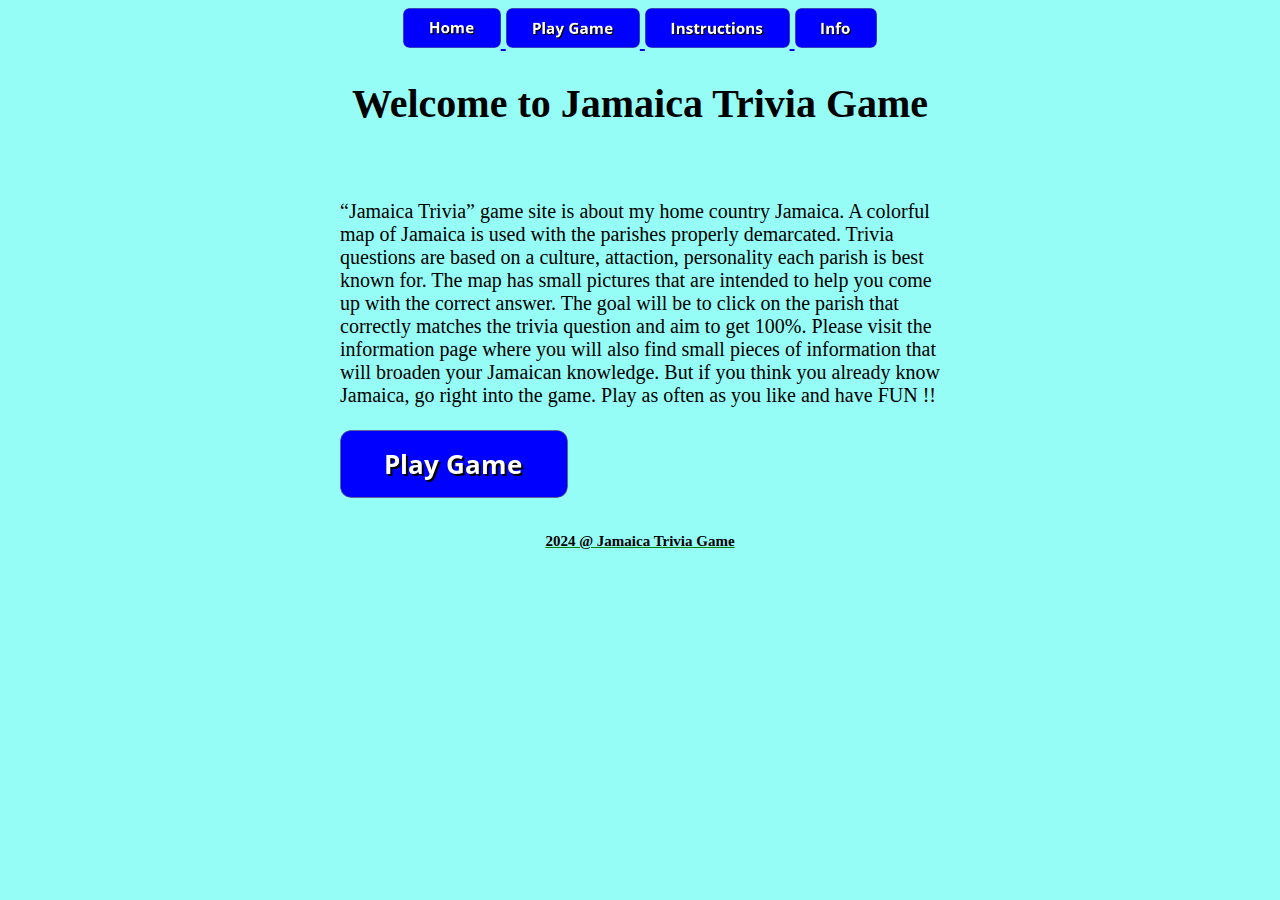
<file: index.html>
<!DOCTYPE html>
<html>
  <head>
    <title>Jamaica Trivia Game</title>
    <link rel="stylesheet" href="stylesheets\style.css" type="text/css">


  </head>
  <body>
   <script src="java_script/javascript.js"></script>

	<div class="main">
  		<div class="nav">
			<a href="index.html"> <img src="images/home.png">  </a>
			<a href="play.html"> <img src="images/play.png">  </a>
			<a href="instructions.html"> <img src="images/instruct.png"> </a>
			<a href="info.html"> <img src="images/info.png"> </a>
  		</div>

  		<div class="middle">
			<h1>Welcome to Jamaica Trivia Game</h1>
			<br><br>
			<p>
				“Jamaica Trivia” game site is about my home country Jamaica.
				A colorful map of Jamaica is used with the parishes properly demarcated. Trivia questions
				are based on a culture, attaction, personality each parish is best known for.
				The map has small pictures that are intended to help you come up with the correct answer.
				The goal will be to click on the parish that correctly matches the trivia question and aim to get 100%.
				Please visit the information page where you will also find small pieces of information that will broaden your
				Jamaican knowledge. But if you think you already know Jamaica, go right into the game. Play as often as you like and have FUN !! <br><br>

				<a href="play.html"> <img src="images/play.png">  </a>

			</p>
		</div>

		<div class="footer">
			2024 @ Jamaica Trivia Game
		</div>
	</div>

  </body>
</html>
</file>
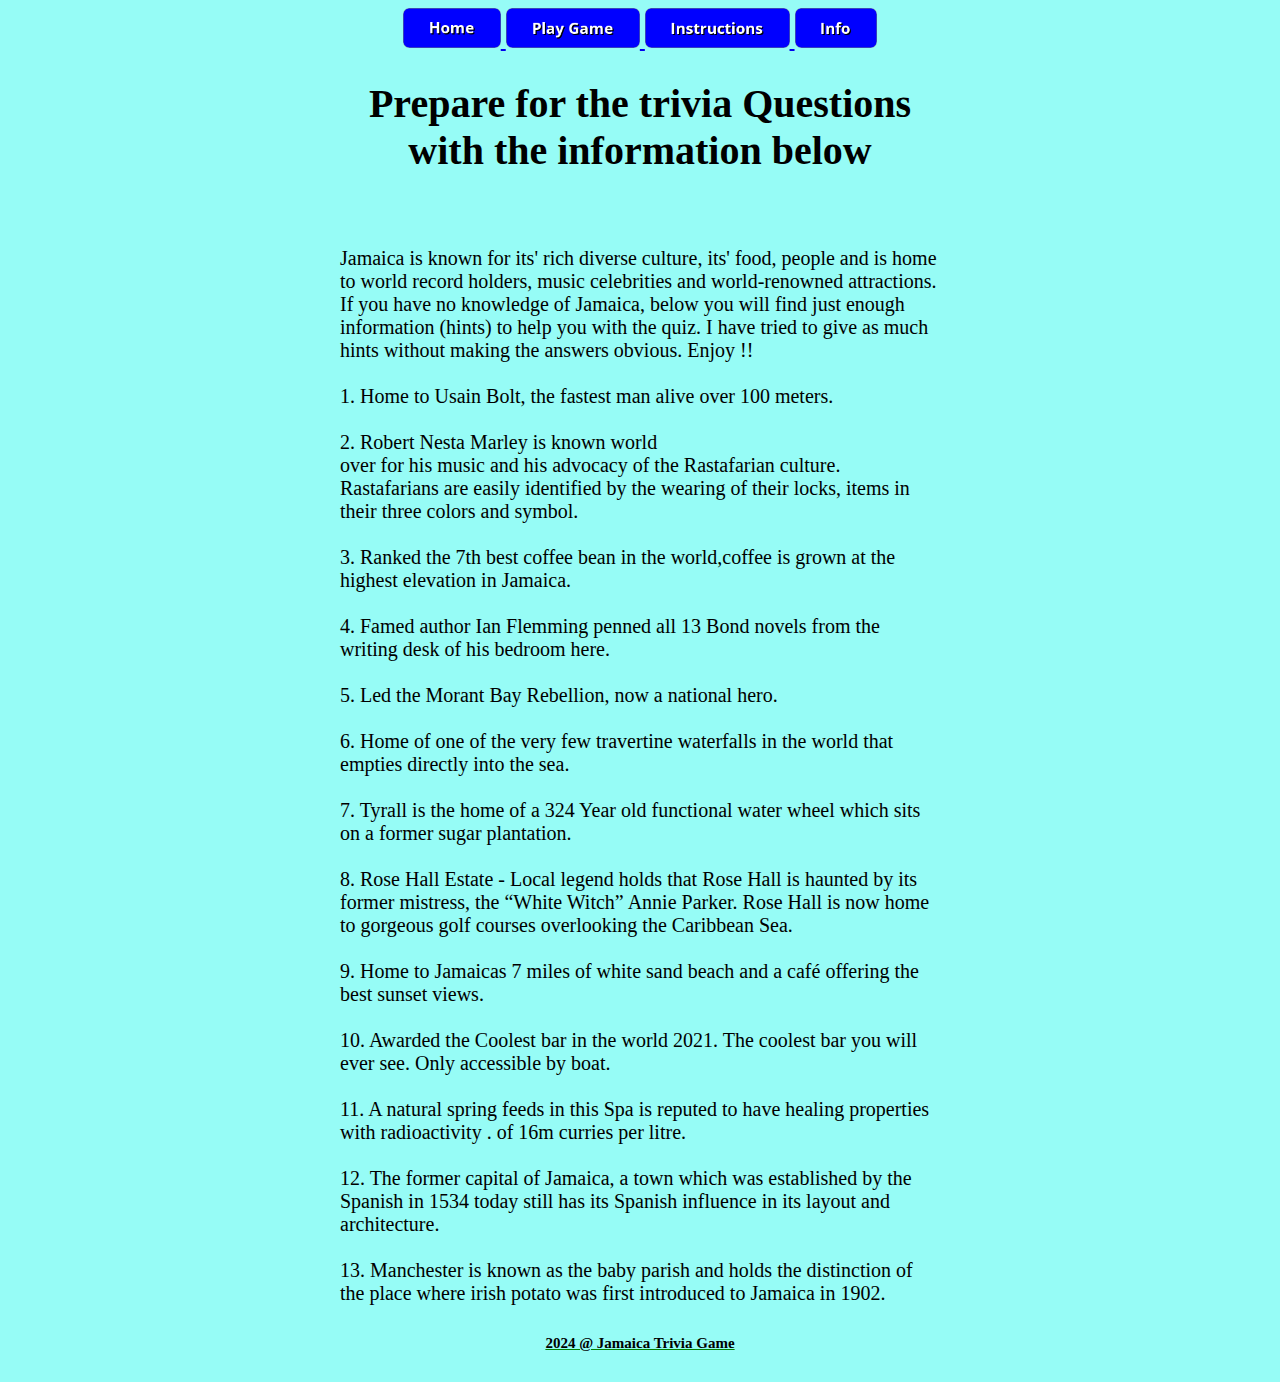
<file: info.html>
<!DOCTYPE html>
<html>
  <head>
    <title>Jamaica Trivia Game</title>
    <link rel="stylesheet" href="stylesheets\style.css" type="text/css">


  </head>
  <body>
   <script src="java_script/javascript.js"></script>
 	<div class="main">
  		<div class="nav">
			<a href="index.html"> <img src="images/home.png">  </a>
			<a href="play.html"> <img src="images/play.png">  </a>
			<a href="instructions.html"> <img src="images/instruct.png"> </a>
			<a href="info.html"> <img src="images/info.png"> </a>
  		</div>

  		<div class="middle">
  		<h1>Prepare for the trivia Questions<br>
  		with the information below </h1> <br><br>

		<p>
			Jamaica is known for its' rich diverse culture, its' food, people and is home to world record holders,
			music celebrities and world-renowned attractions. If you have no knowledge of Jamaica, below you will
			find just enough information (hints) to help you with the quiz. I have tried to give as much
			hints without making the answers obvious. Enjoy !! <br><br>

			1. Home to Usain Bolt, the fastest man alive over 100 meters.<br>
			<br>2. Robert Nesta Marley is known world<br>
			over for his music and his advocacy of the Rastafarian culture. Rastafarians are easily identified
			by the wearing of their locks, items in their three colors and symbol.<br>
			<br>3. Ranked the 7th best coffee
			bean in the world,coffee is grown at the highest elevation in Jamaica.<br>
			<br>4. Famed author Ian Flemming
			penned all 13 Bond novels from the writing desk of his bedroom here.<br>
			<br>5. Led the Morant Bay Rebellion,
			now a national hero.<br>
			<br>6. Home of one of the very few travertine waterfalls in the world that empties
			directly into the sea.<br>
			<br>7. Tyrall is the home of a 324 Year old functional water wheel which sits on
			a former sugar plantation.<br>
			<br>8. Rose Hall Estate  - Local legend holds that Rose Hall is haunted by its
			former mistress, the “White Witch” Annie Parker. Rose Hall is now home to gorgeous golf courses
			overlooking the Caribbean Sea.<br>
			<br>9. Home to Jamaicas 7 miles of white sand beach and a café offering the best
			sunset views.<br>
			<br>10. Awarded the Coolest bar in the world 2021. The coolest bar you will ever see. Only accessible
			by boat.<br>
			<br>11. A natural spring feeds in this Spa is reputed to have healing properties with  radioactivity .
			of 16m curries per litre.<br>
			<br>12. The former capital of Jamaica, a town which was established by the Spanish in
			1534 today still has its Spanish influence in its layout and architecture.<br>
			<br>13. Manchester is known as the baby parish
			and holds the distinction of the place where irish potato was first introduced to Jamaica in 1902.
		</p>
		</div>


		<div class="footer">
			2024 @ Jamaica Trivia Game
		</div>
	</div>
  </body>
</html>
</file>
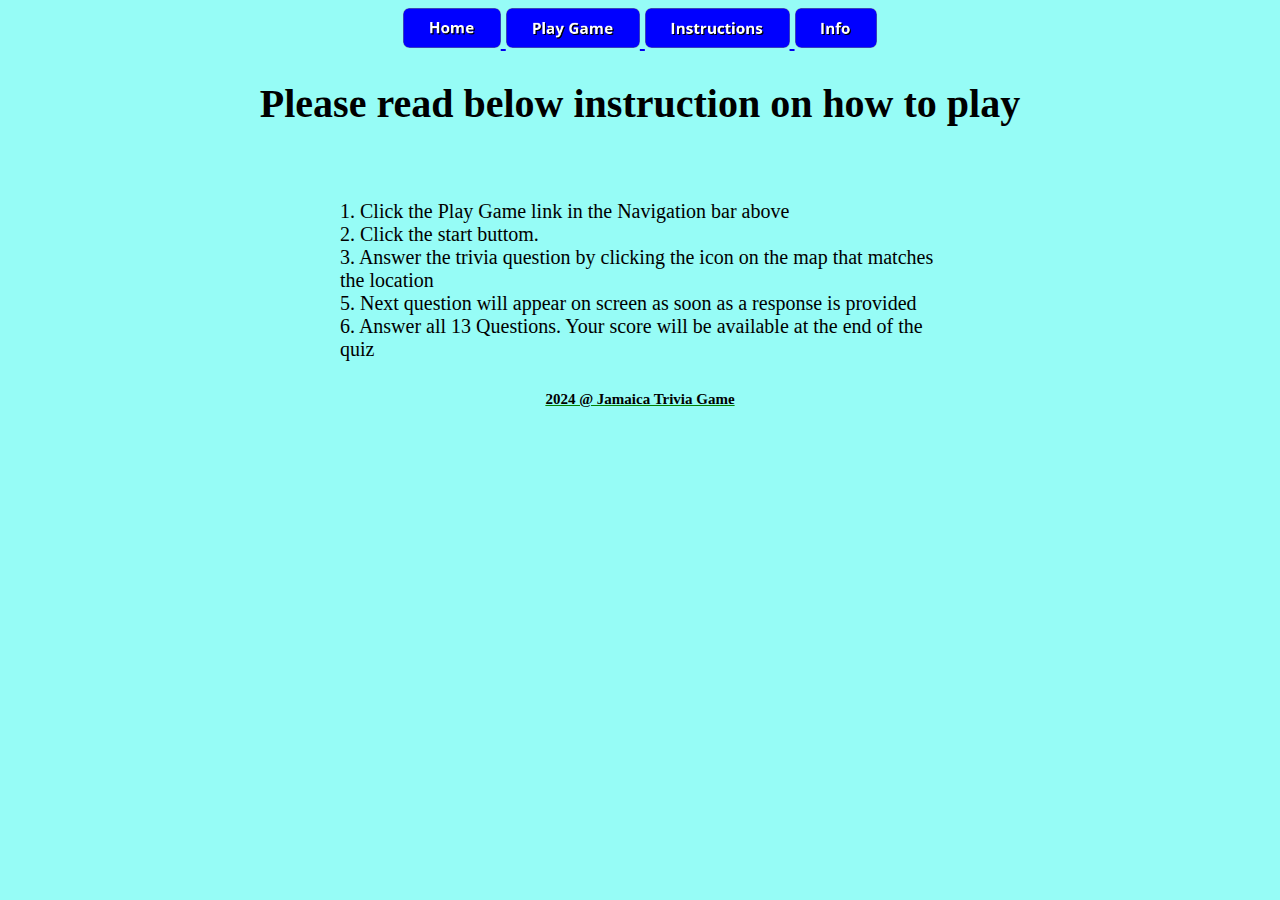
<file: instructions.html>
<!DOCTYPE html>
<html>
  <head>
    <title>Jamaica Trivia Game</title>
    <link rel="stylesheet" href="stylesheets\style.css" type="text/css">


  </head>
  <body>
   <script src="java_script/javascript.js"></script>

	<div class="main">
  		<div class="nav">
			<a href="index.html"> <img src="images/home.png">  </a>
			<a href="play.html"> <img src="images/play.png">  </a>
			<a href="instructions.html"> <img src="images/instruct.png"> </a>
			<a href="info.html"> <img src="images/info.png"> </a>
  		</div>

  		<div class="middle">
			<h1>Please read below instruction on how to play</h1>
			<br><br>
			<p>
				1. Click the Play Game link in the Navigation bar above<br>
				2. Click the start buttom.<br>
				3. Answer the trivia question by clicking the icon on the map that matches the location <br>
				5. Next question will appear on screen as soon as a response is provided <br>
				6. Answer all 13 Questions. Your score will be available at the end of the quiz
			</p>
		</div>

		<div class="footer">
			2024 @ Jamaica Trivia Game
		</div>
	</div>

  </body>
</html>
</file>
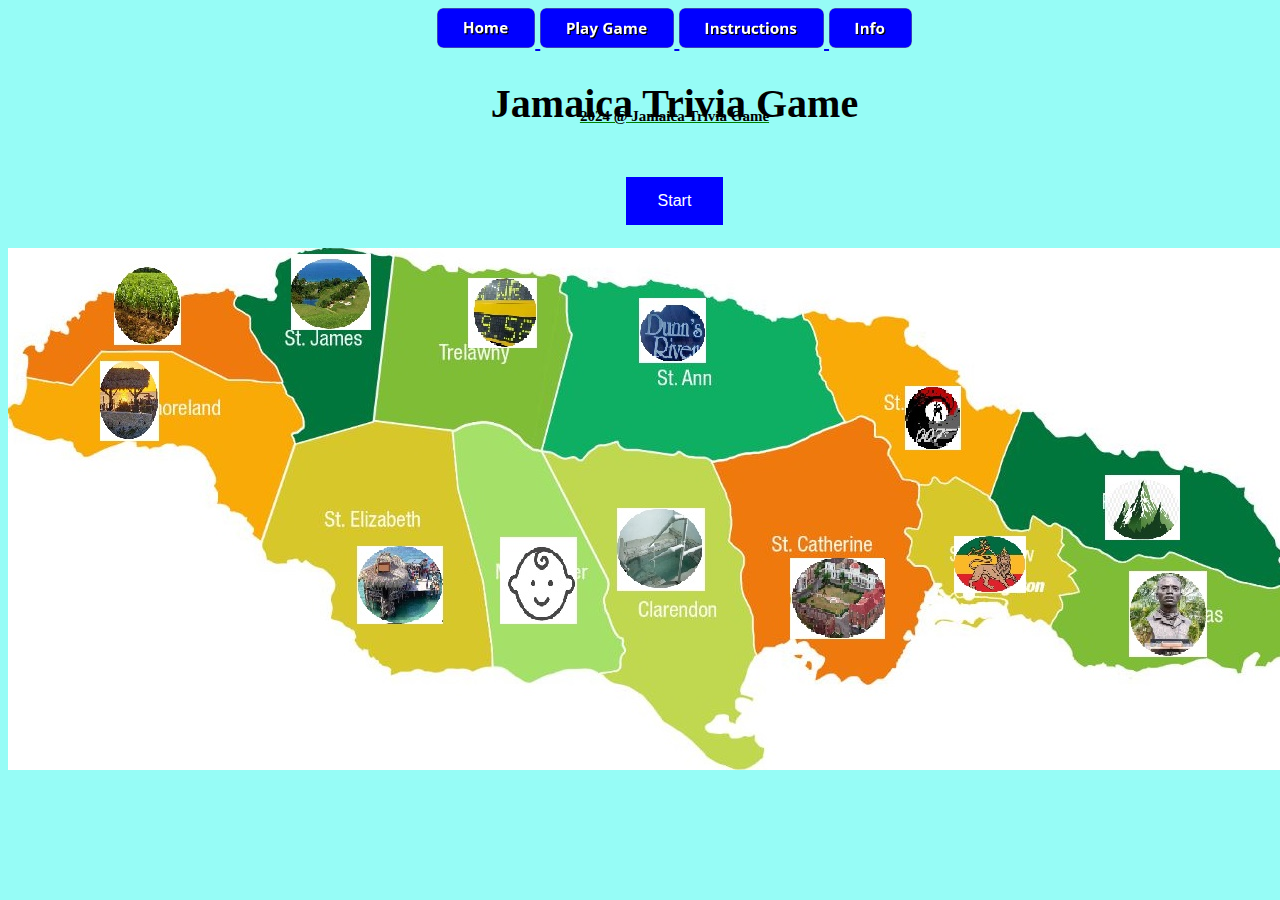
<file: play.html>
<!DOCTYPE html>
<html>
  <head>
    <title>Jamaica Trivia Game</title>
    <link rel="stylesheet" href="stylesheets\style.css" type="text/css">

  </head>
  <body>
		<script src="java_script/javascript.js"></script>

	<div class="main">
  		<div class="nav">
			<a href="index.html"> <img src="images/home.png">  </a>
			<a href="play.html" onclick="resetQuiz()"> <img src="images/play.png">  </a>
			<a href="instructions.html"> <img src="images/instruct.png"> </a>
			<a href="info.html"> <img src="images/info.png"> </a>
  		</div>

  	<div ="mainbody">
  		<h1> Jamaica Trivia Game </h1>

  		<div id="TriviaQuestion"></div>
  			<br>
  				<button type="button" id="start" onclick="resetQuiz()"> Start </button> <br>
  				<button type="button" id="retry" onclick="resetQuiz()"> Retry Quiz </button> <br>




				<img src="images/map_ja.JPG" alt="Map of Jamaica" usemap="#jamap">
				<map name="jamap">
	    			<!-- defining clickable areas -->
    					<!-- clickable area as circle -->

						<area shape="circle" coords="120, 149, 25" href="#" onclick="checkAnswer('Negril')" >
						<area shape="circle" coords="497, 61, 25" href="#" onclick="checkAnswer('Trelawny')">
						<area shape="circle" coords="392, 337, 25" href="#" onclick="checkAnswer('Pelican')">
						<area shape="circle" coords="981, 317, 25" href="#" onclick="checkAnswer('bob')">
						<area shape="circle" coords="657, 303, 25" href="#" onclick="checkAnswer('milkRiver')">
						<area shape="circle" coords="830, 345, 25" href="#" onclick="checkAnswer('spain')">
						<area shape="circle" coords="321, 41, 25" href="#" onclick="checkAnswer('Mobay')">
						<area shape="circle" coords="534, 337, 25" href="#" onclick="checkAnswer('baby')">
						<area shape="circle" coords="1160, 364, 25" href="#" onclick="checkAnswer('bogle')">
						<area shape="circle" coords="926, 170, 25" href="#" onclick="checkAnswer('007')">
						<area shape="circle" coords="665, 83, 25" href="#" onclick="checkAnswer('dunns')">
						<area shape="circle" coords="140, 56, 25" href="#" onclick="checkAnswer('Hanover')">
						<area shape="circle" coords="1137, 257, 25" href="#" onclick="checkAnswer('porti')">
			</map>
 		</div>
		</div>

		<div class="footer">
			2024 @ Jamaica Trivia Game
		</div>
</div>
  </body>
</html>
</file>
